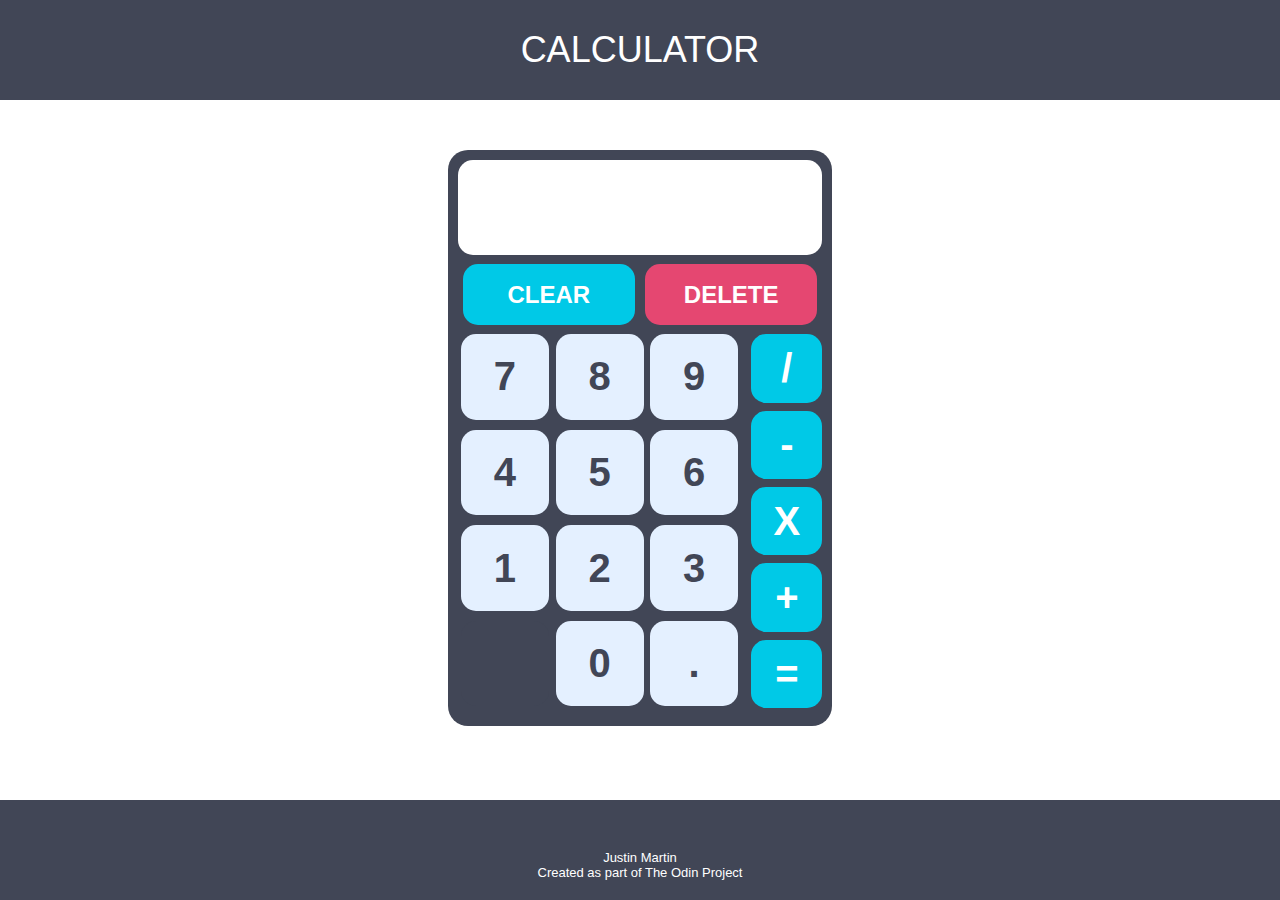
<file: calculator.html>
<!DOCTYPE html>
<html lang="en">
<head>
    <meta charset="UTF-8">
    <meta http-equiv="X-UA-Compatible" content="IE=edge">
    <meta name="viewport" content="width=device-width, initial-scale=1.0">
    <title>Calculator</title>
    <link rel="stylesheet" href="calcStyle.css">
</head>
<body>
    <header id='header'>CALCULATOR</header>


    <div id='calculatorContainer'>
        <div id='displayContainer'>
            <div id='ongoingCalculation'></div>
            <div id='output'></div>
        </div>
        <div id='clearAndDeleteButtons'>
            <div id='clearButton'>CLEAR</div>
            <div id='deleteButton'>DELETE</div>
        </div>
        <div id='buttonAndOperationsContainer'>   
            <div id='buttonContainer'>              
                <div id='sevenButton'>7</div>
                <div id='eightButton'>8</div> 
                <div id='nineButton'>9</div> 
                <div id='fourButton'>4</div>
                <div id='fiveButton'>5</div>
                <div id='sixButton'>6</div>
                <div id='oneButton'>1</div>
                <div id='twoButton'>2</div>
                <div id='threeButton'>3</div>
                <div id='blankDiv'></div>
                <div id='zeroButton'>0</div>
                <div id='periodButton'>.</div>
            </div>

            <div id='operationButtonContainer'>
                    <div id='divideButton'>/</div>
                    <div id='subtractButton'>-</div>
                    <div id='multiplyButton'>X</div>
                    <div id='additionButton'>+</div>
                    <div id='equalButton'>=</div>
            </div>
        </div>
    </div>

    <script src="calcScript.js"></script>
</body>
<footer>
    <p id='footerText'>Justin Martin</p>
    <p>Created as part of The Odin Project</p>
</footer>
</html>
</file>
<file: calcStyle.css>
* {
    font-family:'Franklin Gothic Medium', 'Arial Narrow', Arial, sans-serif;
    user-select: none;
    --primary-color: #414656;
    --delete-color: #E54771;
    --delete-color-text: white;
    --numbers-color: #E4F0FF;
    --numbers-color-text: #414656;
    --operation-color: #00C9E7;
    --clear-color: #00C9E7;
    --clear-color-text: white;
    --operation-color-text: white;
    margin: 0;
}

#header {
    height: 100px;
    background-color: #414656;
    margin-bottom: 50px;
    color: white;
    display: flex;
    align-items: center;
    justify-content: center;
    font-size: 4vh;
}

#clearButton {
    flex: 1;
    background-color:var(--clear-color);
    color: var(--clear-color-text);
    border-radius: 15px;
    font-size:150%;
    font-weight: bold;
    padding: 15px 10px;
    margin: 5px 5px;
    align-items: center;
    justify-content: center;
    display: flex;
}

#deleteButton {
    flex: 1;
    background-color:var(--delete-color);
    color: var(--delete-color-text);
    border-radius: 15px;
    font-size:150%;
    font-weight: bold;
    padding: 15px 10px;
    margin: 5px 5px;
    align-items: center;
    justify-content: center;
    display: flex;
    min-height: 9%;
}

#clearAndDeleteButtons {
    padding-top: 1%;
    display: flex;
    flex-direction: row;
    justify-content: center;
    flex: .75;
}

#calculatorContainer {
    display: flex;
    margin: auto;
    min-width: 300px;
    width: 30vw;
    height: 45vw;
    max-height: 700px;
    max-width: 450px;
    min-height: 450px;
    box-sizing: border-box;
    background-color: var(--primary-color);
    padding: .75% .75%;
    flex-wrap: wrap;
    border-radius: 20px;
    flex-direction: column;
}

#buttonAndOperationsContainer {
    display: flex;
    box-sizing: border-box;
    flex: 4;
    padding-top: 1%;
    padding-bottom: -1%;
}

#displayContainer {
    display: flex;
    background-color: white;
    flex: 1;
    padding-right: 4%;
    justify-content: center;
    align-items: flex-end;
    border-radius: 15px;
    flex-direction: column;
}

#displayContainer >div {
margin: 5px 0px;
}

#output {
    font-size: calc(12px + 1vw);
    font-weight: bolder;
    
}

#operationButtonContainer {
    flex: 1;
    flex-direction: row;
    flex-wrap: wrap;
    display: flex;
    
}

#operationButtonContainer > div{
    flex: 100%;
    justify-content: center;
    align-items: center;
    display: flex;
    background-color:var(--operation-color);
    color: var(--operation-color-text);
    border-radius: 15px;
    margin-bottom: 8px;
    font-size: 250%;
    font-weight: bold;   
}

#operationButtonContainer >div:hover {
    cursor: pointer;
    user-select: none;
    background-color: white;
    color: #00D7FF;
}

#buttonContainer > #blankDiv {
    background-color: var(--primary-color);
}

#buttonContainer > div {
    flex-basis: 31%;
    justify-content: center;
    align-items: center;
    display: flex;
    background-color: var(--numbers-color);
    color: var(--numbers-color-text);
    border-radius: 15px;
    margin-bottom: 10px;
    font-size:250%;
    font-weight: bold;
}

#clearButton:hover {
    cursor: pointer;
    user-select: none;
    background-color: #48e5ff;
    color: white;
}

#deleteButton:hover {
    cursor: pointer;
    user-select: none;
    background-color: #ff4f84;
    color: white;
}

#buttonContainer > div:hover {
    cursor: pointer;
    user-select: none;
    background-color: #48e5ff;
    color: white;
}

#buttonContainer {
    flex: 4;
    display: flex;
    flex-wrap: wrap;
    flex-direction: row;
    justify-content: space-around;
    padding-right: 10px;
}

footer {
    width: 100%;
    position: fixed;
    bottom: 0;
    height: 100px;
    background-color: #414656;
    color: white;
    text-align: center;
    font-size: small;
    font-family: 'Courier New', Courier, monospace;
    font-weight: lighter;
}

#footerText {
    margin-top: 50px;
}


@media screen and (max-width: 1250px) {
    #calculatorContainer {
        padding: 1.5%;
    }
}
@media screen and (max-width: 650px) {
    #calculatorContainer {
        padding: 3.5%;
    }
    #header {
        margin-bottom: 25px;
    }
    footer {
        height: 50px;
    }
    #footerText{
        margin-top: 10px;
    }
}
</file>
